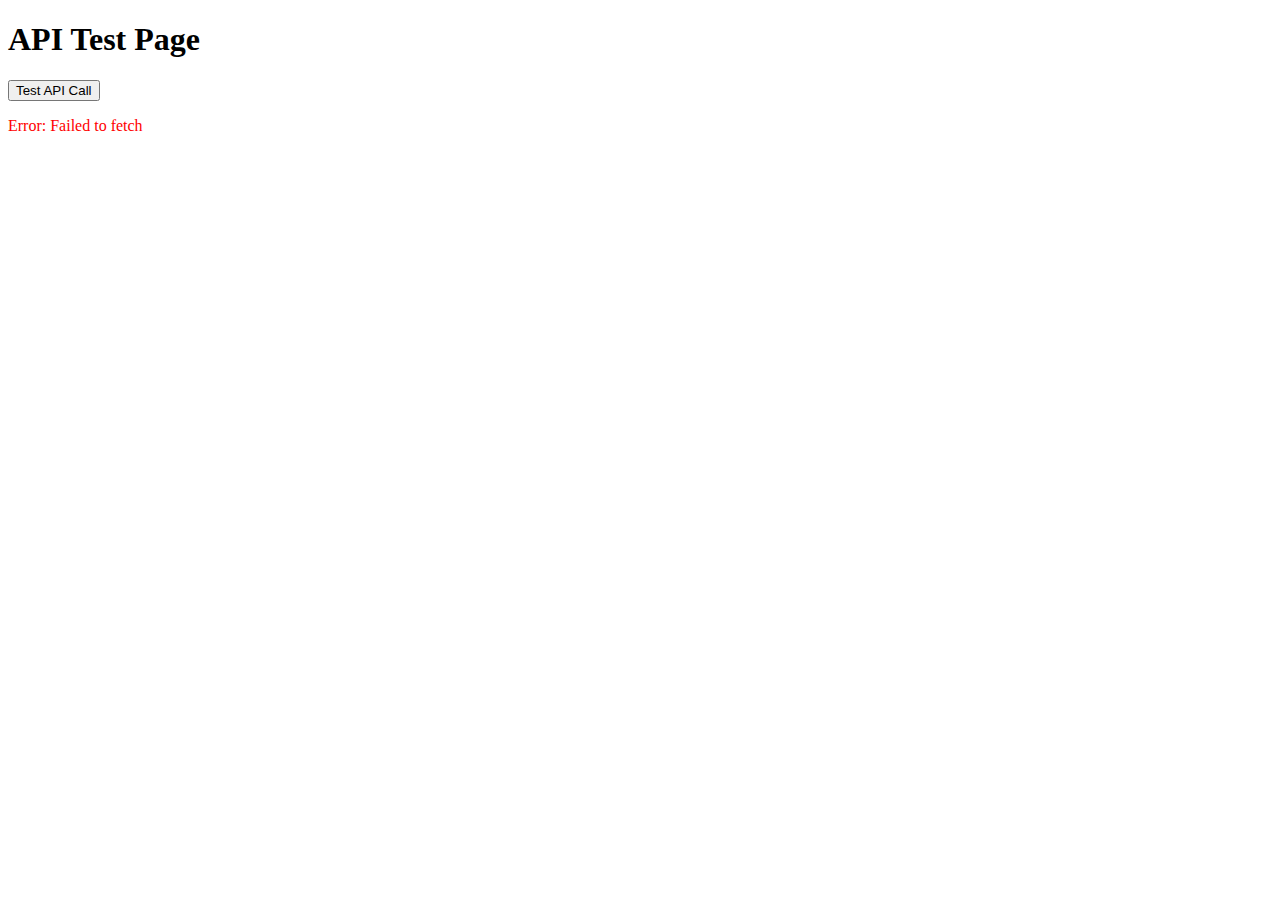
<file: test.html>
<!DOCTYPE html>
<html>
<head>
    <title>API Test</title>
</head>
<body>
    <h1>API Test Page</h1>
    <button onclick="testAPI()">Test API Call</button>
    <div id="result"></div>
    
    <script>
        async function testAPI() {
            const resultDiv = document.getElementById('result');
            try {
                console.log('Making API call to http://localhost:3002/api/services');
                const response = await fetch('http://localhost:3002/api/services');
                const data = await response.json();
                console.log('API Response:', data);
                resultDiv.innerHTML = '<pre>' + JSON.stringify(data, null, 2) + '</pre>';
            } catch (error) {
                console.error('API Error:', error);
                resultDiv.innerHTML = '<p style="color: red;">Error: ' + error.message + '</p>';
            }
        }
        
        // Auto-run on page load
        window.onload = testAPI;
    </script>
</body>
</html>
</file>
